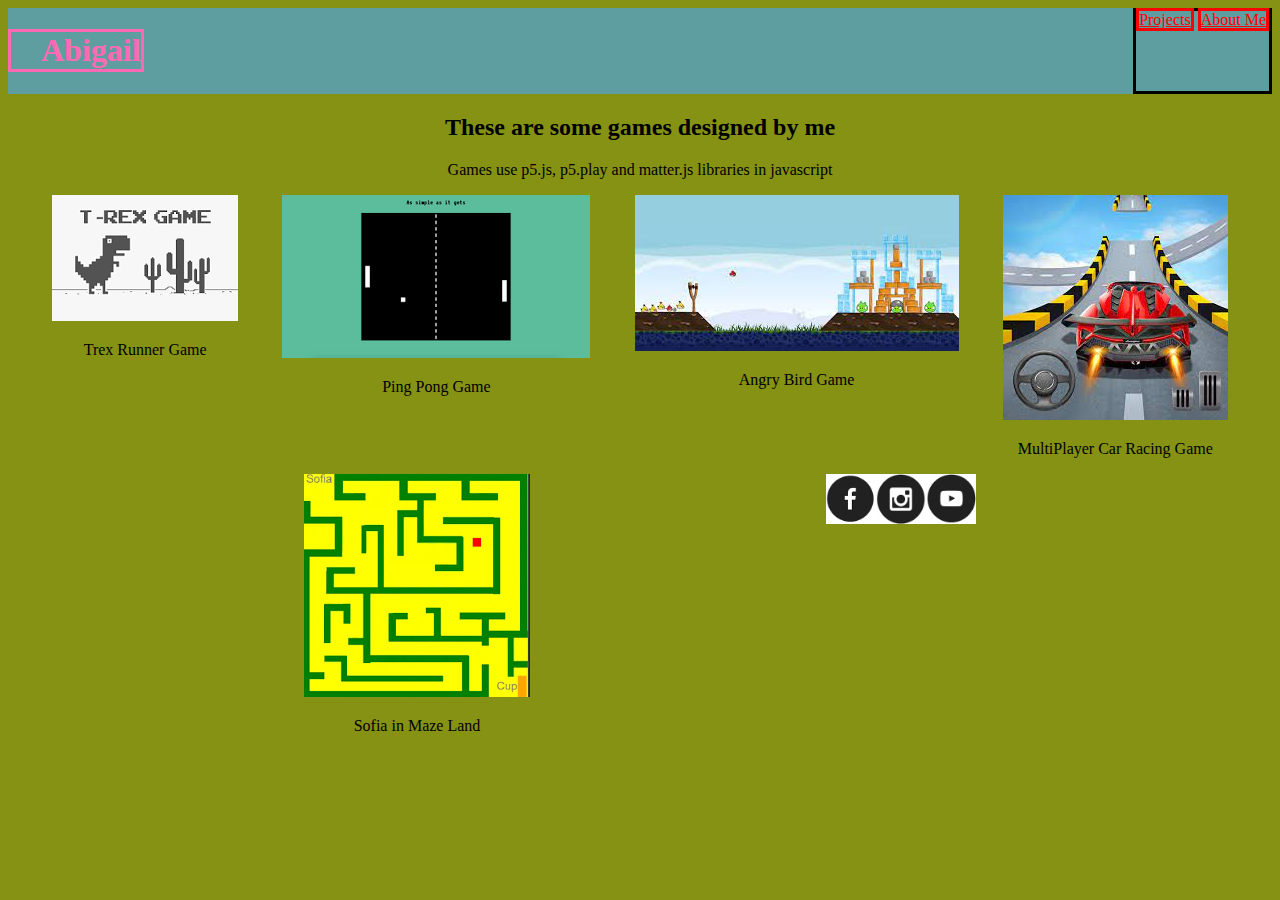
<file: portfolio-master/index.html>
<!DOCTYPE HTML>
<html>
    <head>
        <title>My Portfolio page</title>
        <link rel = "stylesheet"
              type = "text/css"
              href = "style.css" />
    </head>

    <body>
        <div class="header">
            <h1>Abigail</h1>
            <div class="menu">
                <a href="index.html">Projects</a>
                <a href="aboutme.html">About Me</a>
            </div>
        </div>
        
       
         <h2>These are some games designed by me</h2>
         <p>Games use p5.js, p5.play and matter.js libraries in javascript</p>
         <div class = "grid">
            <div class="item">
        <a href = "https://editor.p5js.org/whitehatjr/sketches/ZilKhh902">
            <img src="[data-uri]"/></a>
        <p>Trex Runner Game</p>
    </div>

    <div class="item">

        <a href = "https://studio.code.org/projects/gamelab/5N5ULtE9PN00jHsCmAK8RvovitmbGXX7QPvRAPFSDBk/view">
            <img src="[data-uri]"/></a>
        <p>Ping Pong Game</p>
 </div>
 <div class="item">
        <a href = "https://github.com/whitehatjr/AngryBirdsStage8">
            <img src="[data-uri]"/></a>
        <p>Angry Bird Game</p>
    </div>
    <div class="item">
        <a href = "https://github.com/whitehatjr/carRacingStage3">
            <img src="[data-uri]"/></a>
        <p>MultiPlayer Car Racing Game</p>
</div>
<div class="item">
        <a href = "https://studio.code.org/projects/gamelab/v88PgRf0Gh7GavXn7kSuZZ200JWn_0xdiJKHIUKudoU">
            <img src="[data-uri]"/></a>
        <p>Sofia in Maze Land</p>
        </div>
        <div class="footer">
            <a href="#"><img src="fb.png" width=50 height=50/></a>
            <a href="#"><img src="insta.png" width=50 height=50/></a>
            <a href="#"><img src="youtube.png" width=50 height=50/></a>
        </div>
    
    </body>
</html>
</file>
<file: portfolio-master/style.css>
h1 {
    color:hotpink;
 padding-left:30px
}

.header * {
    border:solid
}

.header{
    background-color: cadetblue;
    display: flex;
    justify-content: space-between;
}

.site-description{
    display: flex;
    flex-direction: column;
    justify-content: first baseline;
}

.grid{
    display: flex;
    flex-wrap: wrap;
    justify-content: space-evenly;
}

.footer{
    display: flex;
    justify-content: flex-end;
}

p,h2{
    text-align: center;
}

body{
    background-color: #869213
}
a:link{
    color:red
}
a:visited{
    color:#bc9212
}
</file>
